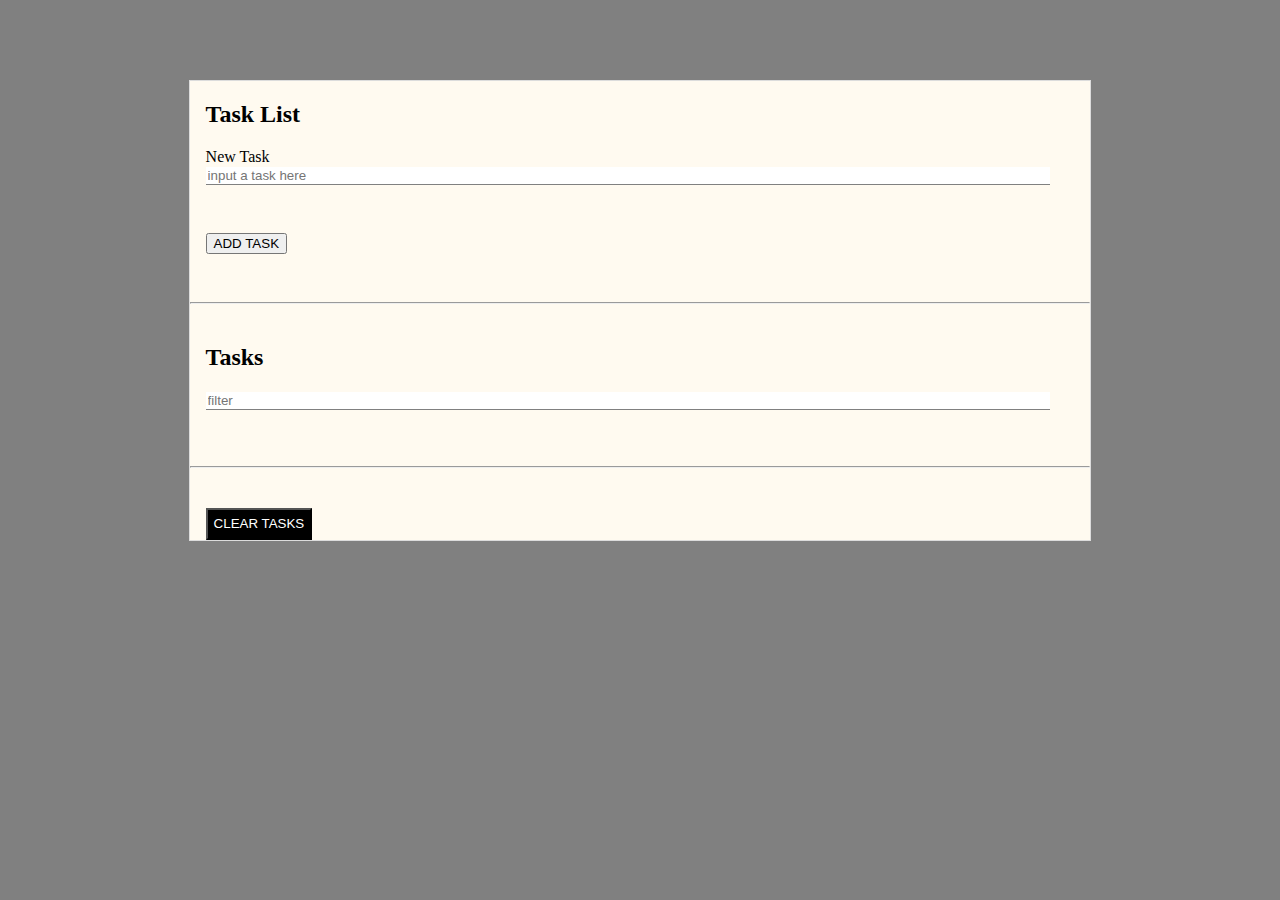
<file: TaskAdder/index.html>
<!DOCTYPE html>
<html>
<head>
    <meta charset="utf-8" />
    <meta http-equiv="X-UA-Compatible" content="IE=edge">
    <title>Task Organiser</title>
    <meta name="viewport" content="width=device-width, initial-scale=1">
    <link rel="stylesheet" type="text/css" media="screen" href="index.css" />
    <link rel="stylesheet" href="https://use.fontawesome.com/releases/v5.8.2/css/all.css" integrity="sha384-oS3vJWv+0UjzBfQzYUhtDYW+Pj2yciDJxpsK1OYPAYjqT085Qq/1cq5FLXAZQ7Ay" crossorigin="anonymous">
</head>
<body>
    <div class="main">
        <form>
            <h2>Task List</h2>
            <label for="">New Task</label><br>
            <input type="text" id="task" placeholder="input a task here"><br>
            <button class="add">ADD TASK</button>
        </form>
        <hr>
        <div>
            <h2>Tasks</h2>
            <input type="text" id="filter" placeholder="filter">
            <hr>
            <div>
                <ul class="collection"></ul>
            </div>
            <button class="clear">CLEAR TASKS</button>
        </div>
    </div>
    <script src="index.js"></script>
</body>
</html>
</file>
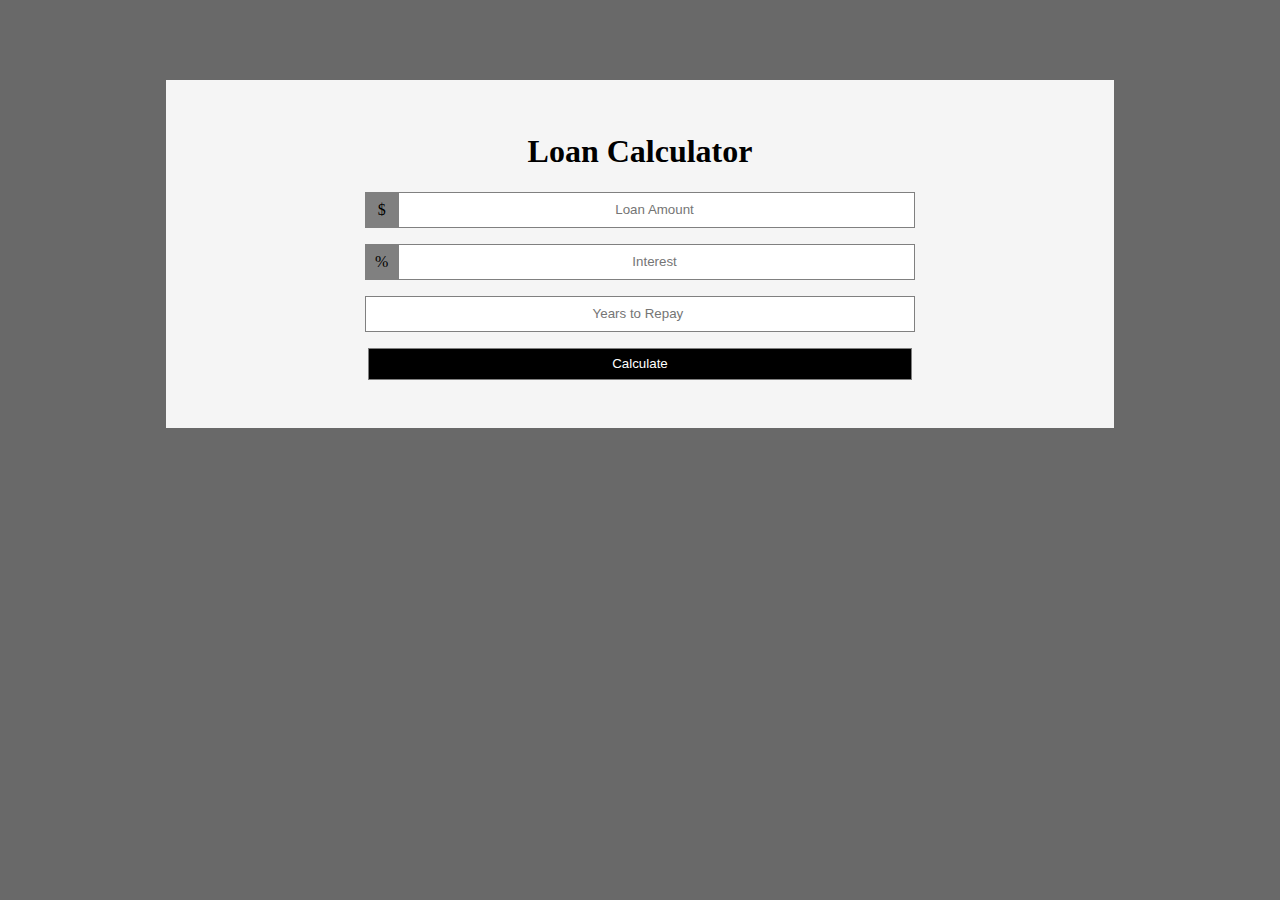
<file: LoanCalculator/loan.html>
<!DOCTYPE html>
<html>
<head>
    <meta charset="utf-8" />
    <meta http-equiv="X-UA-Compatible" content="IE=edge">
    <title>Loan Calculator</title>
    <meta name="viewport" content="width=device-width, initial-scale=1">
    <link rel="stylesheet" type="text/css" media="screen" href="loan.css" />
</head>
<body>
    <div class="main">
        <h1>Loan Calculator</h1>
        <div class="one">
            <div  class="gray">$</div>
            <input type="number" id="amount" class="input"  placeholder="   Loan Amount">
        </div>
        <div class="one">
            <div class="gray">%</div>
            <input type="number" id="interest"  class="input" placeholder="   Interest">
        </div>
        <input type="number" placeholder="   Years to Repay" id="years" class="input1"><br>
        <input type="submit" value="Calculate" id="calculate" class="input1 grey">
        <div id="loading">
            <img src="./images/loading.gif" alt="">
        </div>
        <div id="results">
            <h2>Results</h2>
            <div class="one">
                <div  class="grab">Monthly Payment</div>
                <input type="number" id="monPayment" class="input2" disabled>
            </div>
            <div class="one">
                <div  class="grab">Total Payment</div>
                <input type="number" id="totPayment" class="input2" disabled>
            </div>
            <div class="one">
                <div  class="grab">Total Interest</div>
                <input type="number" id="totInterest" class="input2" disabled >
            </div>
        </div>
    </div>
    <script src="loan.js"></script>
</body>
</html>
</file>
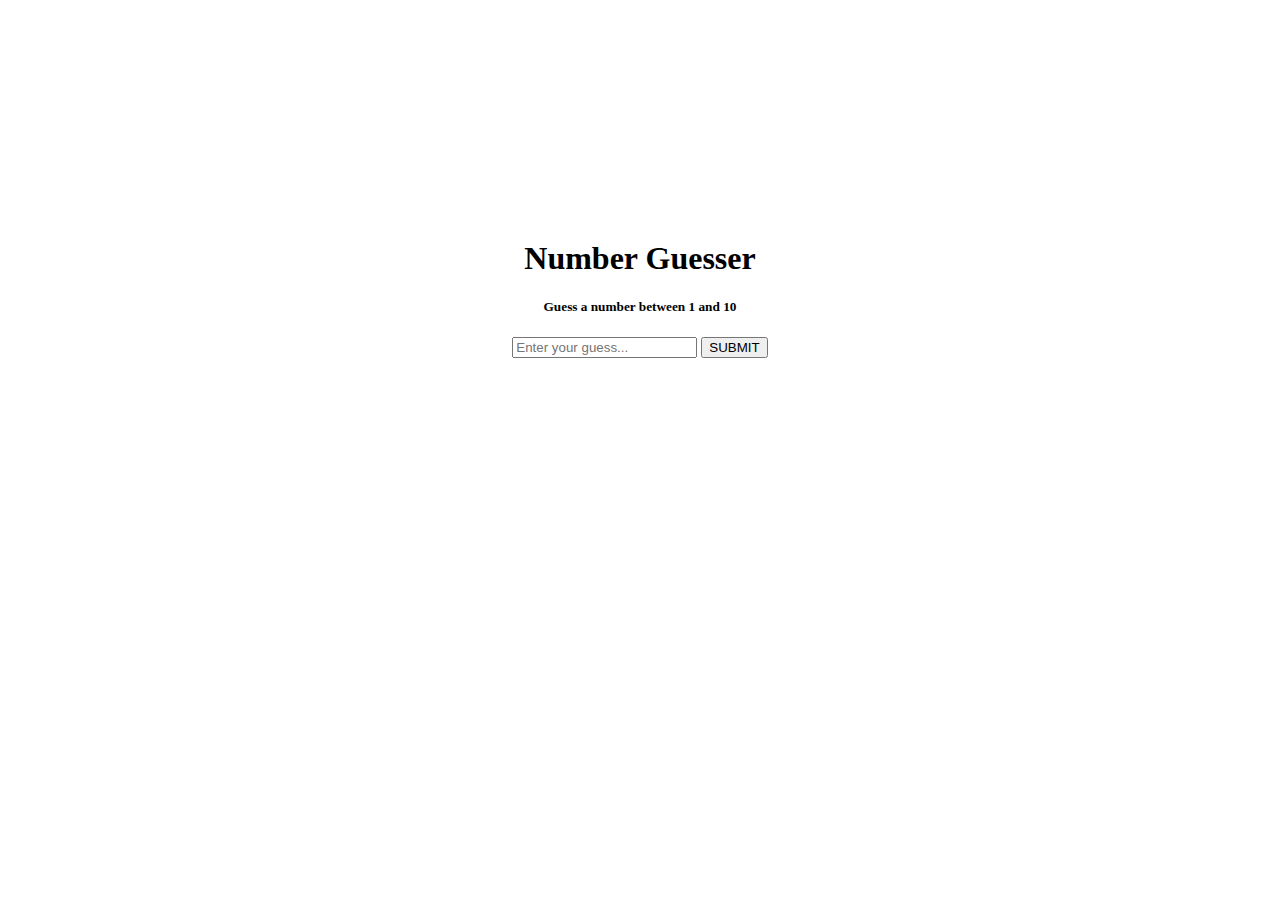
<file: NumberGuesser /number.html>
<!DOCTYPE html>
<html>
<head>
    <meta charset="utf-8" />
    <meta http-equiv="X-UA-Compatible" content="IE=edge">
    <title>Number Guesser</title>
    <meta name="viewport" content="width=device-width, initial-scale=1">
    <link rel="stylesheet" type="text/css" media="screen" href="number.css" />
</head>
<body>
    <div class="main">
        <h1>Number Guesser</h1>
         <h5>Guess a number between <span id="min"></span> and <span id="max"></span></h5>
         <input type="text" id="target" placeholder="Enter your guess...">
        <input  id="submit" type="submit" value="SUBMIT">
        <p class="msg"></p>
    </div>
    <script src="number.js"></script>
</body>
</html>
</file>
<file: TaskAdder/index.css>
body{
   background: grey
}

.main {
    margin: auto auto;
    margin-top: 5rem;
    width: 70%;
    border: .3px solid gainsboro;
    padding-left: 1rem;
    background: floralwhite
}

input {
    border: 0;
    border-bottom: 1px solid gray;
    width: 95%
}

ul li {
    list-style: none;
    display: flex;
    justify-content: space-between;
    align-items: center;
    padding-right: 1rem;
    padding-left: 1rem;
    margin-left: -3rem;
    margin-right: 1rem;
    color: black;
    background: rgba(57, 56, 65, 0.349);
    border: 1px solid rgba(57, 56, 65, 0.349)
}

.fas {
    color: red
}

.add {
    margin-top: 3rem;
    margin-bottom: 2.5rem
}

.clear {
   background: black;
   height: 2rem;
   color: white
}

hr {
    margin-left: -1rem;
    color: gainsboro;
    margin-bottom: 2.5rem
}
 
#filter {
    margin-bottom: 3rem;
}
</file>
<file: LoanCalculator/loan.css>
body {
    background: dimgrey
}

.main {
    width: 70%;
    margin: auto auto;
    margin-top: 5rem;
    background: whitesmoke;
    text-align: center;
    padding: 2rem
}

.one {
    display: flex;
    margin: 1rem ;
    justify-content: center
}

.gray {
    background: grey;
    border: 1px solid grey;
    display: flex;
    align-items: center;
    justify-content: center;
    width: 2rem
}

input {
    text-align: center
}

.input {
    border: 1px solid grey ;
    border-left: none;
    width: 60%;
    height: 2rem
}

.input1 {
    border: 1px solid grey ;
    width: 61.4%;
    height: 2rem;
    margin-bottom: 1rem
}

.grey {
    color: white;
    background: black
}

.input2 {
    border: 1px solid grey ;
    border-left: none;
    width: 50%;
    height: 2rem
}

.grab {
    background: #f2f1f0;
    border: 1px solid grey;
    display: flex;
    align-items: center;
    justify-content: center;
    width: 2rem;
    width: 15%
}

#loading, #results {
    display: none
}

.alert {
    background: rgb(223, 107, 107);
    height: 4rem;
    text-transform: capitalize;
    text-align: center;
    display: flex;
    align-items: center;
    justify-content: center;
    font-size: 1.3rem
}
</file>
<file: NumberGuesser /number.css>
.main {
    text-align: center;
    margin-top: 15rem
}

.grin {
    border: 1px solid green
}

.red {
    border: 1px solid red
}
</file>
